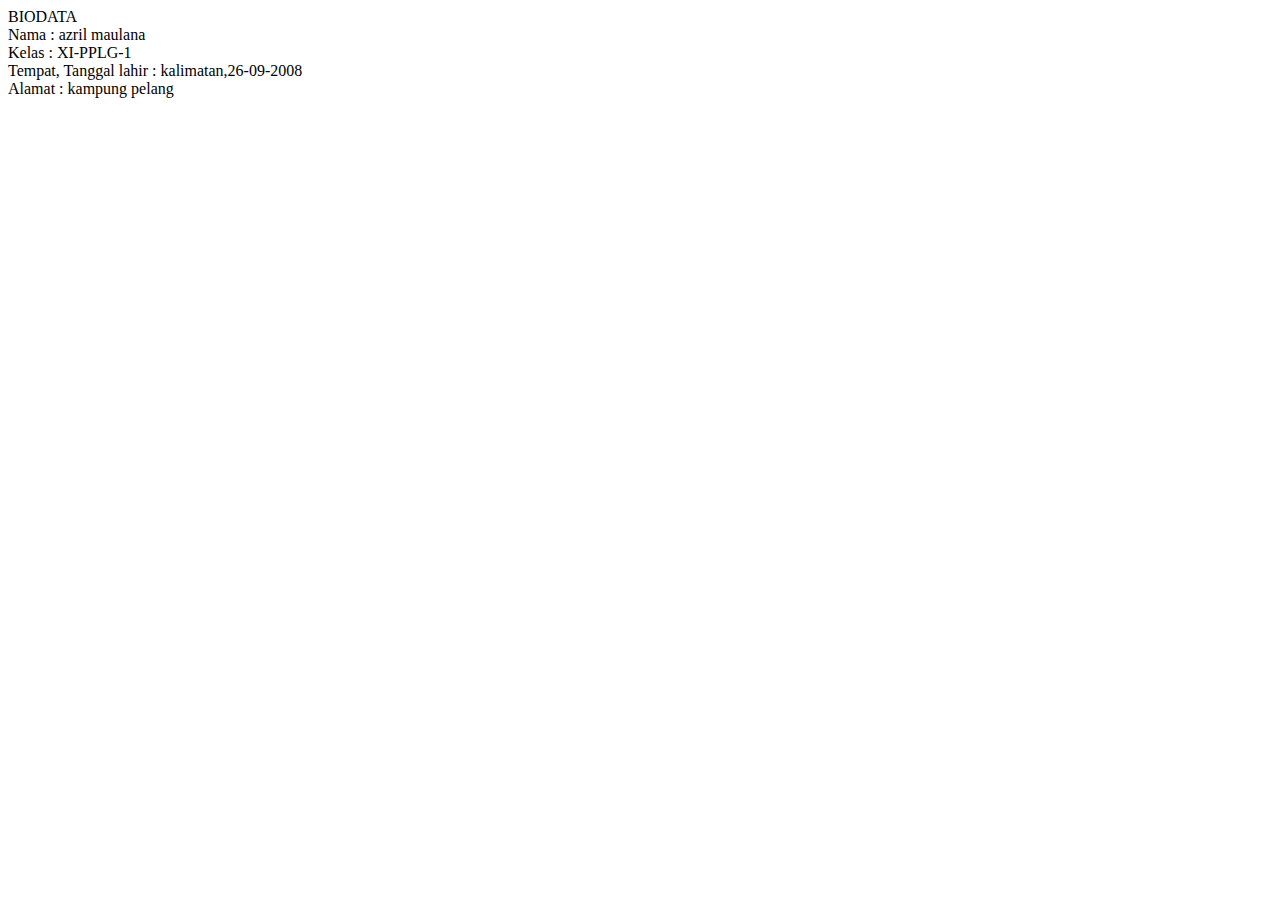
<file: latihanjs/index.html>
<html lang="en">
<head>
  <meta charset="UTF-8">
  <meta name="viewport" content="width=device-width, initial-scale=1.0">
  <title>Document</title>
</head>
<body>
  <div id="biodata"></div>
  <script src="biodata.js"></script>

<br>

  <div id="percabangan"></div>
  <script src="percabangan.js"></script>

  <div src="perhitungan"></div>
  <script src="perhitungan.js"></script>

  <div id="perulangan"></div>
  <script src="perulangan.js"></script>

  </body>
</html>
</file>
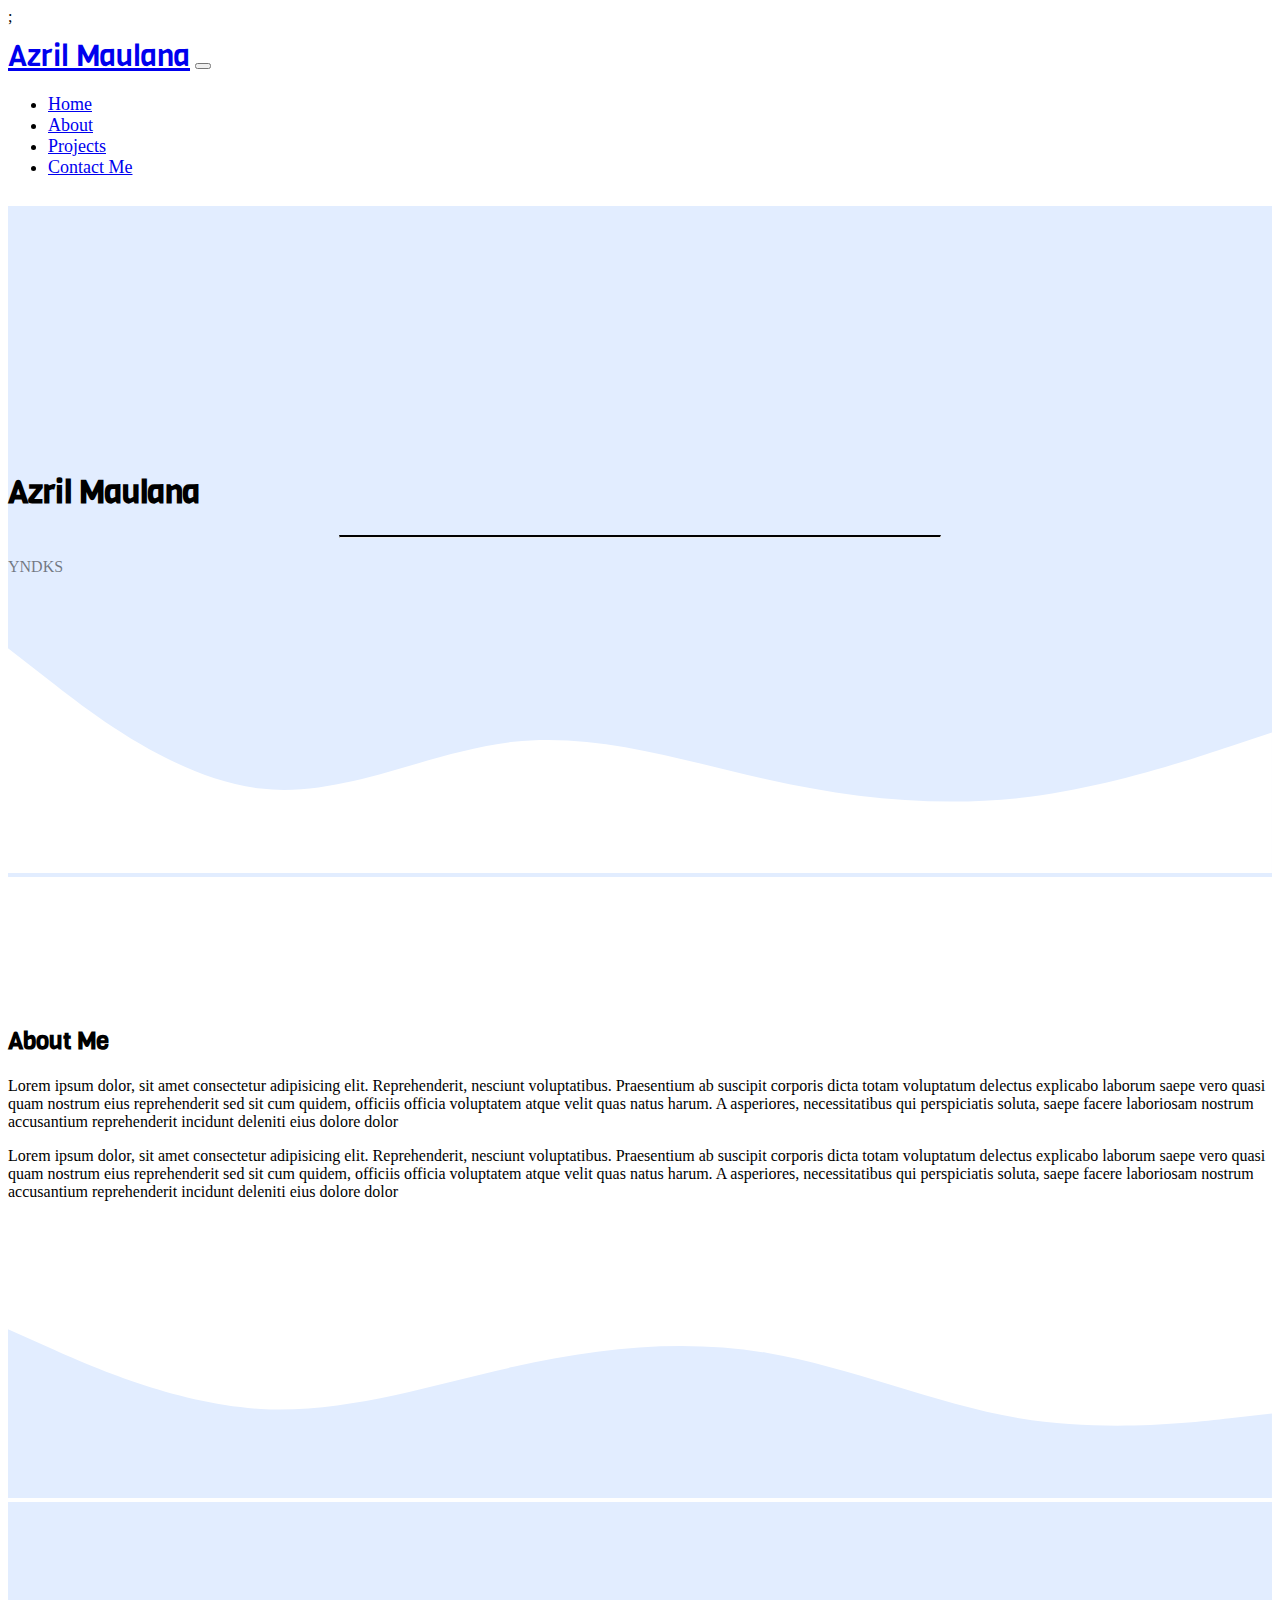
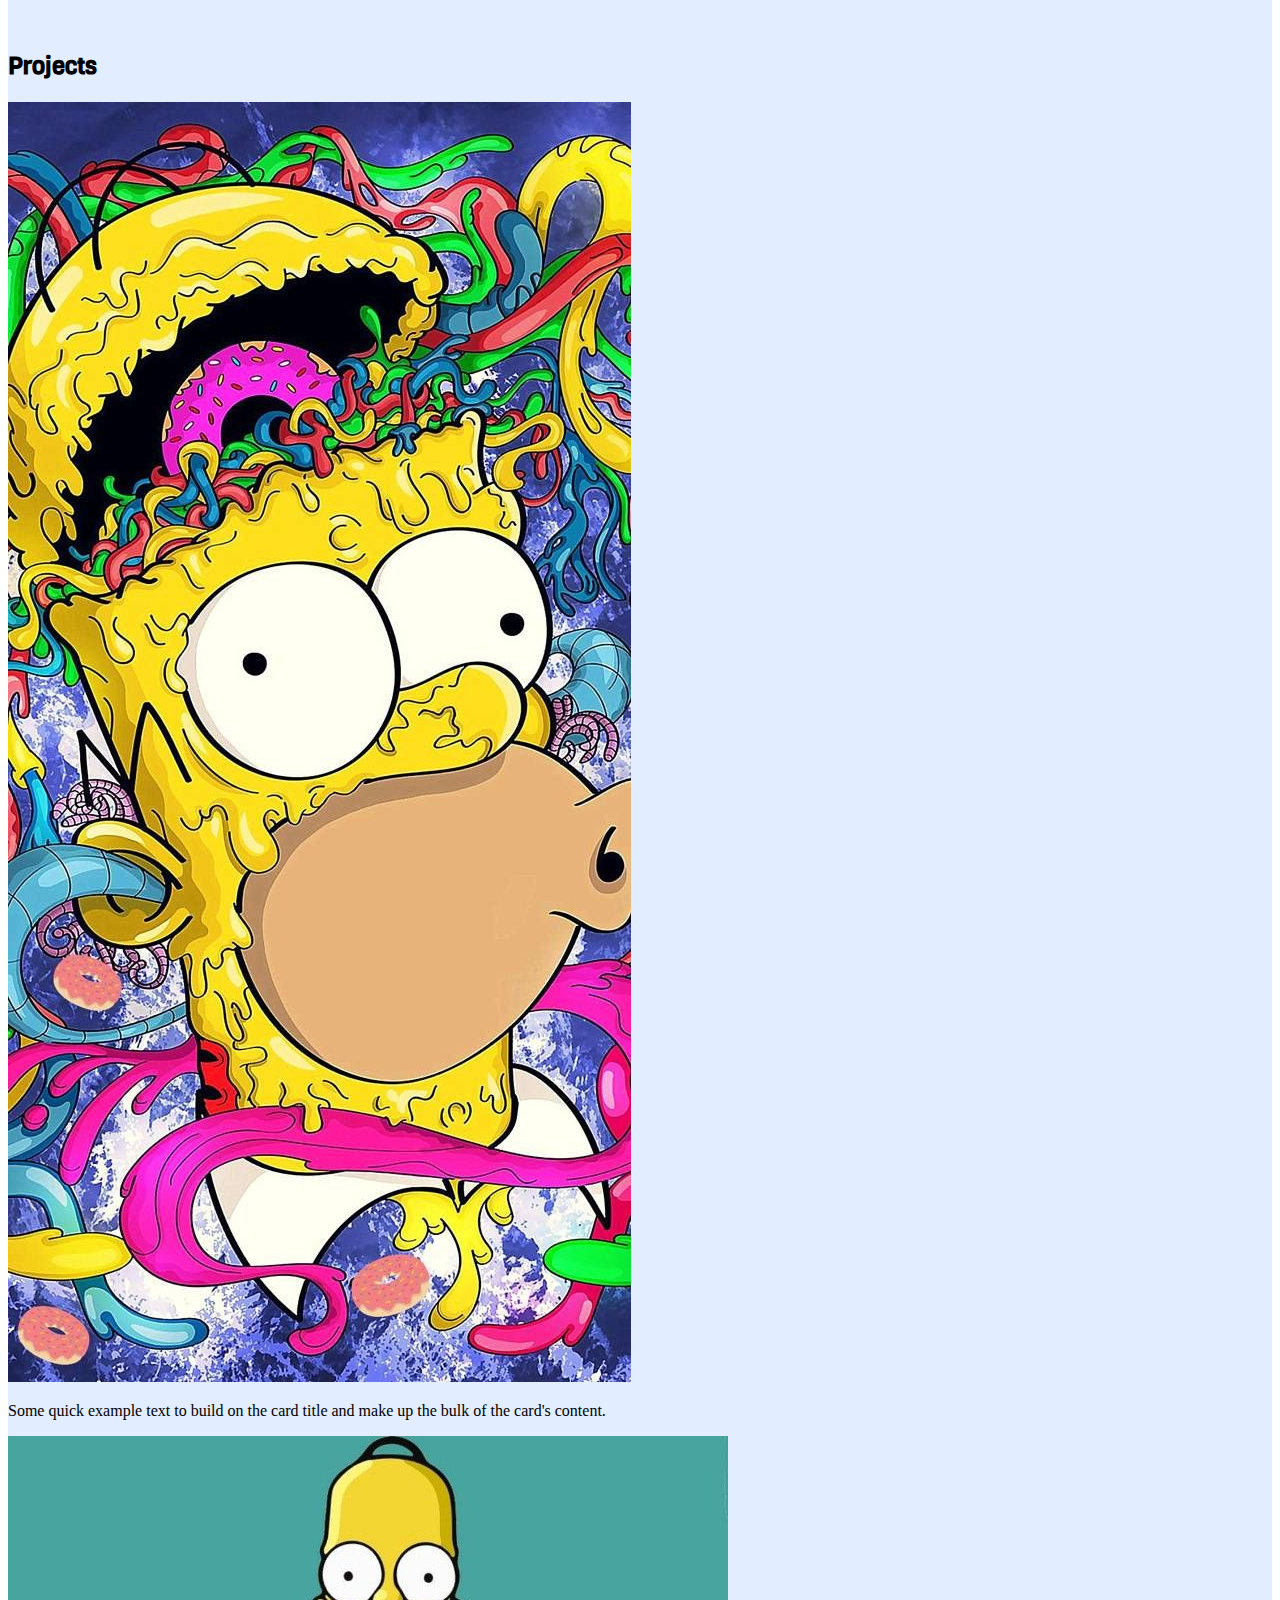
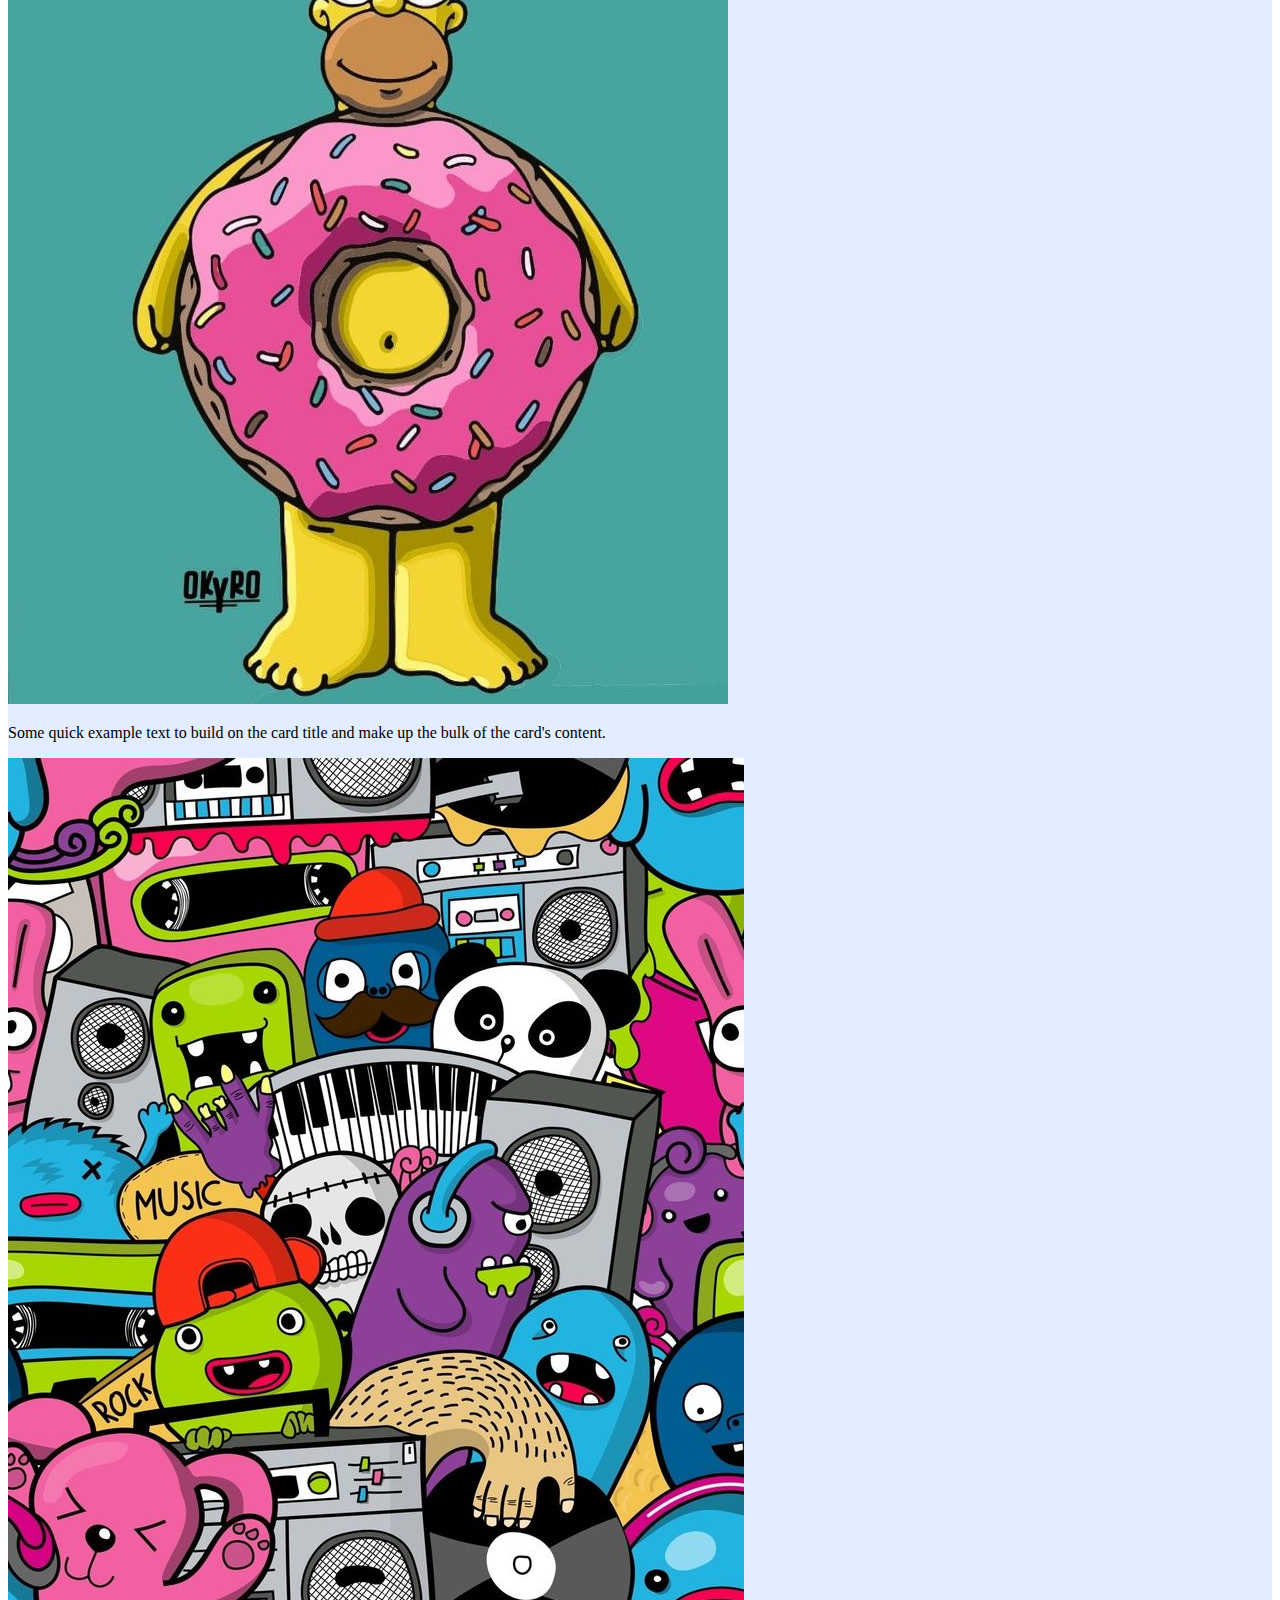
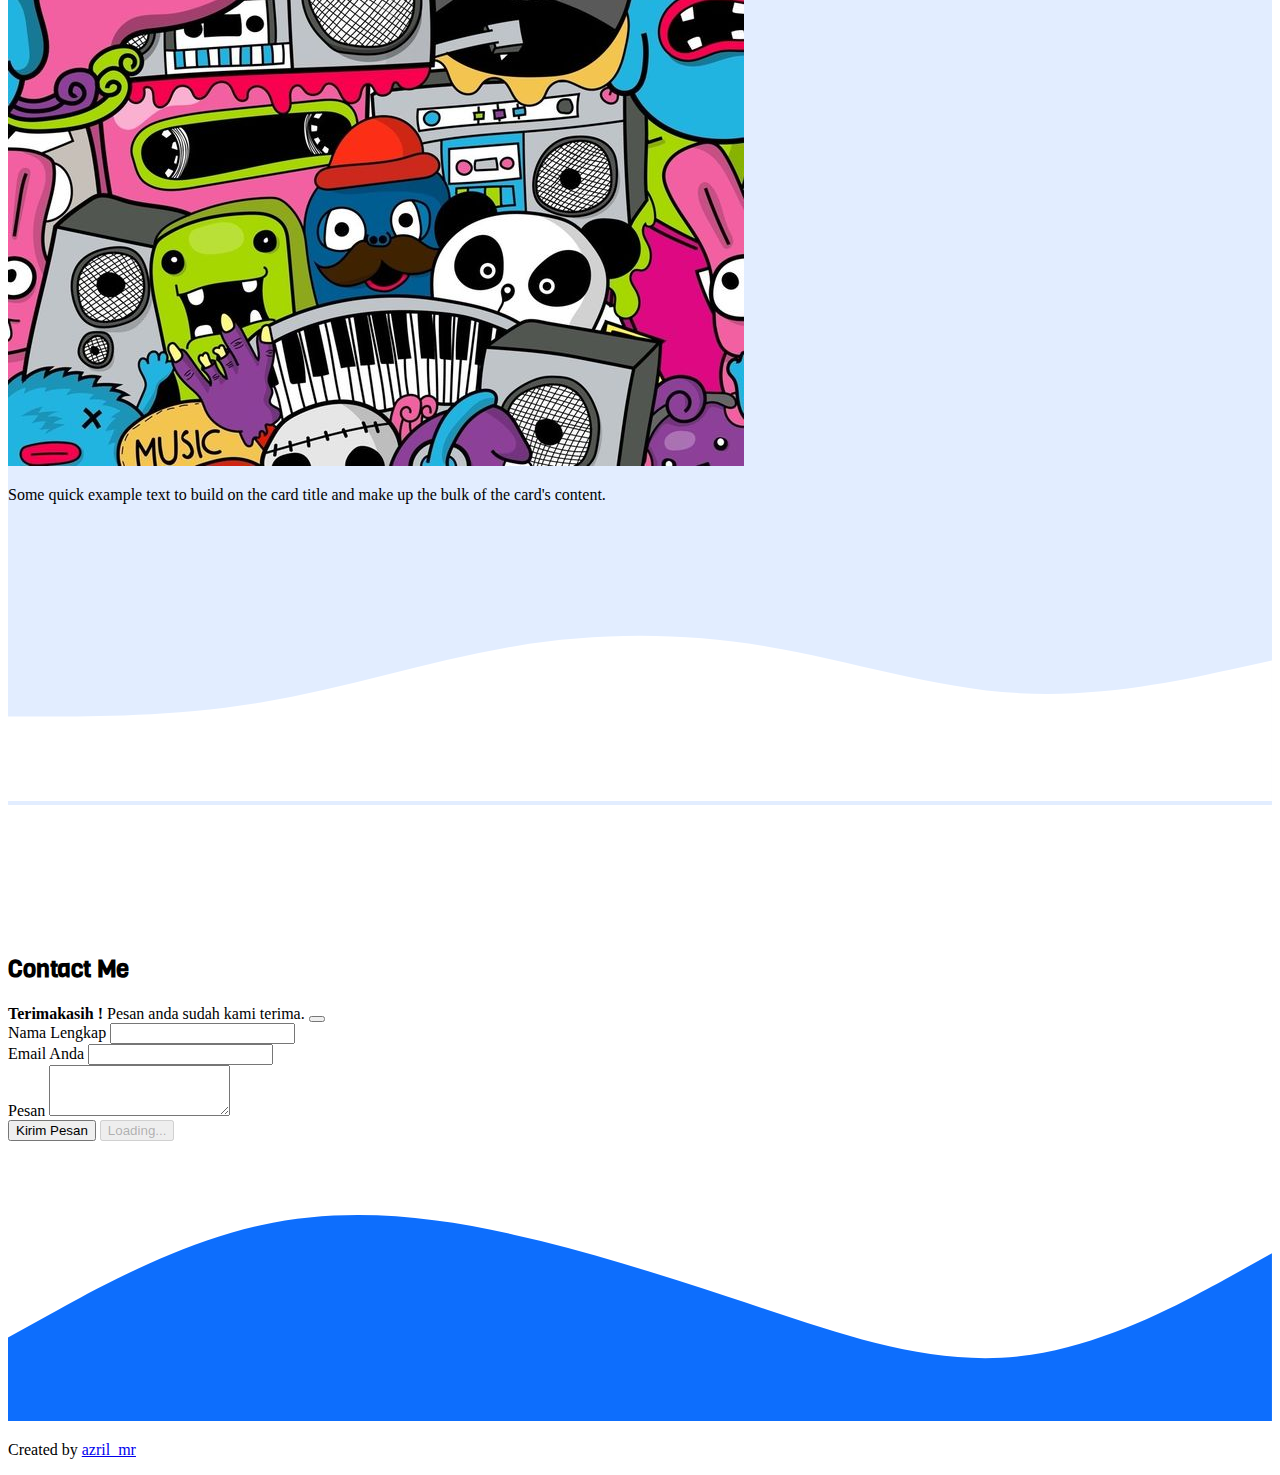
<file: portfolio/index.html>
<!DOCTYPE html>
<html lang="en">
  <head>
    <!-- Required meta tags -->
    <meta charset="utf-8" />
    <meta name="viewport" content="width=device-width, initial-scale=1" />

    <!-- Bootstrap CSS -->
    <link href="https://cdn.jsdelivr.net/npm/bootstrap@5.1.3/dist/css/bootstrap.min.css" rel="stylesheet" integrity="sha384-1BmE4kWBq78iYhFldvKuhfTAU6auU8tT94WrHftjDbrCEXSU1oBoqyl2QvZ6jIW3" crossorigin="anonymous" />

    <!-- Google Fonts -->
    <link rel="preconnect" href="https://fonts.googleapis.com" />
    <link rel="preconnect" href="https://fonts.gstatic.com" crossorigin />
    <link href="https://fonts.googleapis.com/css2?family=Righteous&family=Viga&display=swap" rel="stylesheet" />

    <!-- My CSS -->;
    <link rel="stylesheet" href="style.css" />

    <!-- Bootstrap Icons -->
    <link rel="stylesheet" href="https://cdn.jsdelivr.net/npm/bootstrap-icons@1.7.0/font/bootstrap-icons.css" />

    <title>my Portfolio | Sansan</title>
  </head>
  <body>
    <!-- Navbar -->
    <nav class="navbar navbar-expand-lg navbar-dark bg-primary fixed-top">
      <div class="container">
        <a class="navbar-brand" href="#">Azril Maulana</a>
        <button class="navbar-toggler" type="button" data-bs-toggle="collapse" data-bs-target="#navbarNav" aria-controls="navbarNav" aria-expanded="false" aria-label="Toggle navigation">
          <span class="navbar-toggler-icon"></span>
        </button>
        <div class="collapse navbar-collapse" id="navbarNav">
          <ul class="navbar-nav ms-auto">
            <li class="nav-item">
              <a class="nav-link active" aria-current="page" href="#home">Home</a>
            </li>
            <li class="nav-item">
              <a class="nav-link" href="#about">About</a>
            </li>
            <li class="nav-item">
              <a class="nav-link" href="#projects">Projects</a>
            </li>
            <li class="nav-item">
              <a class="nav-link" href="#contactme">Contact Me</a>
            </li>
          </ul>
        </div>
      </div>
    </nav>
    <!-- Akhir Navbar -->

    <!-- Jumbotron -->
    <section id="home" class="jumbotron text-center">
      <h1 class="display-4">Azril Maulana</h1>
      <hr />
      <p class="lead">YNDKS</p>
      <svg xmlns="http://www.w3.org/2000/svg" viewBox="0 0 1440 320">
        <path
          fill="#fff"
          fill-opacity="1"
          d="M0,64L48,101.3C96,139,192,213,288,224C384,235,480,181,576,170.7C672,160,768,192,864,213.3C960,235,1056,245,1152,234.7C1248,224,1344,192,1392,176L1440,160L1440,320L1392,320C1344,320,1248,320,1152,320C1056,320,960,320,864,320C768,320,672,320,576,320C480,320,384,320,288,320C192,320,96,320,48,320L0,320Z"
        ></path>
      </svg>
    </section>
    <!-- Akhir Jumbotron -->

    <!-- About -->
    <section id="about">
      <div class="container">
        <div class="row text-center mb-3">
          <div class="col">
            <h2>About Me</h2>
          </div>
        </div>
        <div class="row justify-content-center fs-5 text-center">
          <div class="col-md-4">
            <p>
              Lorem ipsum dolor, sit amet consectetur adipisicing elit. Reprehenderit, nesciunt voluptatibus. Praesentium ab suscipit corporis dicta totam voluptatum delectus explicabo laborum saepe vero quasi quam nostrum eius
              reprehenderit sed sit cum quidem, officiis officia voluptatem atque velit quas natus harum. A asperiores, necessitatibus qui perspiciatis soluta, saepe facere laboriosam nostrum accusantium reprehenderit incidunt deleniti eius
              dolore dolor
            </p>
          </div>

          <div class="col-md-4">
            <p>
              Lorem ipsum dolor, sit amet consectetur adipisicing elit. Reprehenderit, nesciunt voluptatibus. Praesentium ab suscipit corporis dicta totam voluptatum delectus explicabo laborum saepe vero quasi quam nostrum eius
              reprehenderit sed sit cum quidem, officiis officia voluptatem atque velit quas natus harum. A asperiores, necessitatibus qui perspiciatis soluta, saepe facere laboriosam nostrum accusantium reprehenderit incidunt deleniti eius
              dolore dolor
            </p>
          </div>
        </div>
      </div>
      <svg xmlns="http://www.w3.org/2000/svg" viewBox="0 0 1440 320">
        <path
          fill="#e2edff"
          fill-opacity="1"
          d="M0,128L48,149.3C96,171,192,213,288,218.7C384,224,480,192,576,170.7C672,149,768,139,864,154.7C960,171,1056,213,1152,229.3C1248,245,1344,235,1392,229.3L1440,224L1440,320L1392,320C1344,320,1248,320,1152,320C1056,320,960,320,864,320C768,320,672,320,576,320C480,320,384,320,288,320C192,320,96,320,48,320L0,320Z"
        ></path>
      </svg>
    </section>
    <!-- Akhir About -->

    <!-- Projects -->
    <section id="projects">
      <div class="container">
        <div class="row text-center mb-3">
          <div class="col">
            <h2>Projects</h2>
          </div>
        </div>
        <div class="row justify-content-center">
          <div class="col-md-3 mb-4">
            <div class="card">
              <img src="homer_simpson.jpg" class="card-img-top" alt="Project1" />
              <div class="card-body">
                <p class="card-text">Some quick example text to build on the card title and make up the bulk of the card's content.</p>
              </div>
            </div>
          </div>
          <div class="col-md-3 mb-4">
            <div class="card">
              <img src="homer_simpson2.jpg" class="card-img-top" alt="Project2" />
              <div class="card-body">
                <p class="card-text">Some quick example text to build on the card title and make up the bulk of the card's content.</p>
              </div>
            </div>
          </div>
          <div class="col-md-3 mb-4">
            <div class="card">
              <img src="doodle.jpg" class="card-img-top" alt="Project3" />
              <div class="card-body">
                <p class="card-text">Some quick example text to build on the card title and make up the bulk of the card's content.</p>
              </div>
            </div>
          </div>
        </div>
      </div>
      <svg xmlns="http://www.w3.org/2000/svg" viewBox="0 0 1440 320">
        <path
          fill="#fff"
          fill-opacity="1"
          d="M0,224L48,224C96,224,192,224,288,208C384,192,480,160,576,144C672,128,768,128,864,144C960,160,1056,192,1152,197.3C1248,203,1344,181,1392,170.7L1440,160L1440,320L1392,320C1344,320,1248,320,1152,320C1056,320,960,320,864,320C768,320,672,320,576,320C480,320,384,320,288,320C192,320,96,320,48,320L0,320Z"
        ></path>
      </svg>
    </section>
    <!-- Akhir Projects -->

    <!-- Contact Me -->
    <section id="contactme">
      <div class="container">
        <div class="row text-center mb-3">
          <div class="col">
            <h2>Contact Me</h2>
          </div>
        </div>
        <div class="row justify-content-center">
          <div class="col-md-6">
            <div class="alert alert-success alert-dismissible fade show my-alert d-none" role="alert">
              <strong>Terimakasih !</strong> Pesan anda sudah kami terima.
              <button type="button" class="btn-close" data-bs-dismiss="alert" aria-label="Close"></button>
            </div>
            <form name="deni-form">
              <div class="mb-3">
                <label for="name" class="form-label">Nama Lengkap</label>
                <input type="text" class="form-control" id="name" aria-describedby="name" name="nama" />
              </div>
              <div class="mb-3">
                <label for="email" class="form-label">Email Anda</label>
                <input type="email" class="form-control" id="email" aria-describedby="email" name="email" />
              </div>
              <div class="mb-3">
                <label for="pesan" class="form-label">Pesan</label>
                <textarea id="pesan" class="form-control" rows="3" name="pesan"></textarea>
              </div>
              <button type="submit" class="btn btn-primary btn-kirim">Kirim Pesan</button>

              <button class="btn btn-primary btn-loading d-none" type="button" disabled>
                <span class="spinner-border spinner-border-sm" role="status" aria-hidden="true"></span>
                Loading...
              </button>
            </form>
          </div>
        </div>
      </div>
      <svg xmlns="http://www.w3.org/2000/svg" viewBox="0 0 1440 320">
        <path
          fill="#0d6efd"
          fill-opacity="1"
          d="M0,224L48,197.3C96,171,192,117,288,96C384,75,480,85,576,106.7C672,128,768,160,864,192C960,224,1056,256,1152,245.3C1248,235,1344,181,1392,154.7L1440,128L1440,320L1392,320C1344,320,1248,320,1152,320C1056,320,960,320,864,320C768,320,672,320,576,320C480,320,384,320,288,320C192,320,96,320,48,320L0,320Z"
        ></path>
      </svg>
    </section>
    <!-- Akhir Contact Me -->

    <!-- Footer -->
    <footer class="bg-primary text-white text-center pb-5">
      <p>Created by <a target="_blank" href="https://www.instagram.com/azril_mr/" class="text-white fw-bold">azril_mr</a></p>
    </footer>
    <!-- Akhir Footer -->

    <!-- Bootstrap Bundle with Popper -->
    <script src="https://cdn.jsdelivr.net/npm/bootstrap@5.1.3/dist/js/bootstrap.bundle.min.js" integrity="sha384-ka7Sk0Gln4gmtz2MlQnikT1wXgYsOg+OMhuP+IlRH9sENBO0LRn5q+8nbTov4+1p" crossorigin="anonymous"></script>

    <script>
      const scriptURL = 'https://script.google.com/macros/s/AKfycbwnps6zy-QURG9iaaMFrs1kkbXLWxzOiZX8Hc0IygPKrRWtYDO9sG09_bDSwoO0_6Q4Rw/exec';
      const form = document.forms['sansan-form'];
      const btnKirim = document.querySelector('.btn-kirim');
      const btnLoading = document.querySelector('.btn-loading');
      const myAlert = document.querySelector('.my-alert');

      form.addEventListener('submit', (e) => {
        e.preventDefault();
        // Ketika tombol submit di klik
        // Tampilkan tombol loading, Hilangkan tombol kirim
        btnLoading.classList.toggle('d-none');
        btnKirim.classList.toggle('d-none');
        fetch(scriptURL, { method: 'POST', body: new FormData(form) })
          .then((response) => {
            // tampilkan tombol kirim, hilangkan tombol loading
            btnLoading.classList.toggle('d-none');
            btnKirim.classList.toggle('d-none');
            // tampilkan alert
            myAlert.classList.toggle('d-none');
            //reset form
            form.reset();
            console.log('Success!', response);
          })
          .catch((error) => console.error('Error!', error.message));
      });
    </script>
  </body>
</html>
</file>
<file: portfolio/style.css>
h2 {
    font-family: 'Righteous', cursive;
    font-family: 'Viga', sans-serif;
  }
  
  /* Navbar */
  .navbar .container {
    padding: 10px 0;
    font-size: 18px;
  }
  
  li {
    font-weight: 500;
  }
  
  .navbar .container .navbar-brand {
    font-size: 30px;
    font-family: 'Righteous', cursive;
    font-family: 'Viga', sans-serif;
  }
  
  /* Jumbotron */
  .jumbotron {
    padding-top: 15rem;
    background-color: #e2edff;
  }
  
  .jumbotron img {
    cursor: pointer;
  }
  
  .jumbotron img:hover {
    transform: scale(1.1);
    transition: 0.5s;
  }
  
  h1 {
    font-family: 'Righteous', cursive;
    font-family: 'Viga', sans-serif;
    margin-top: 25px;
  }
  
  hr {
    width: 200px;
    border-top: 2px solid black;
    margin: auto;
  }
  
  .jumbotron p {
    font-weight: 500;
    color: rgba(0, 0, 0, 0.5);
  }
  
  .lead {
    margin-top: 20px;
  }
  
  section {
    padding-top: 8rem;
  }
  
  /* Projects */
  #projects {
    background-color: #e2edff;
  }
  
  @media (min-width: 992px) {
    hr {
      width: 600px;
      border-top: 2px solid black;
      margin: auto;
    }
  }
</file>
